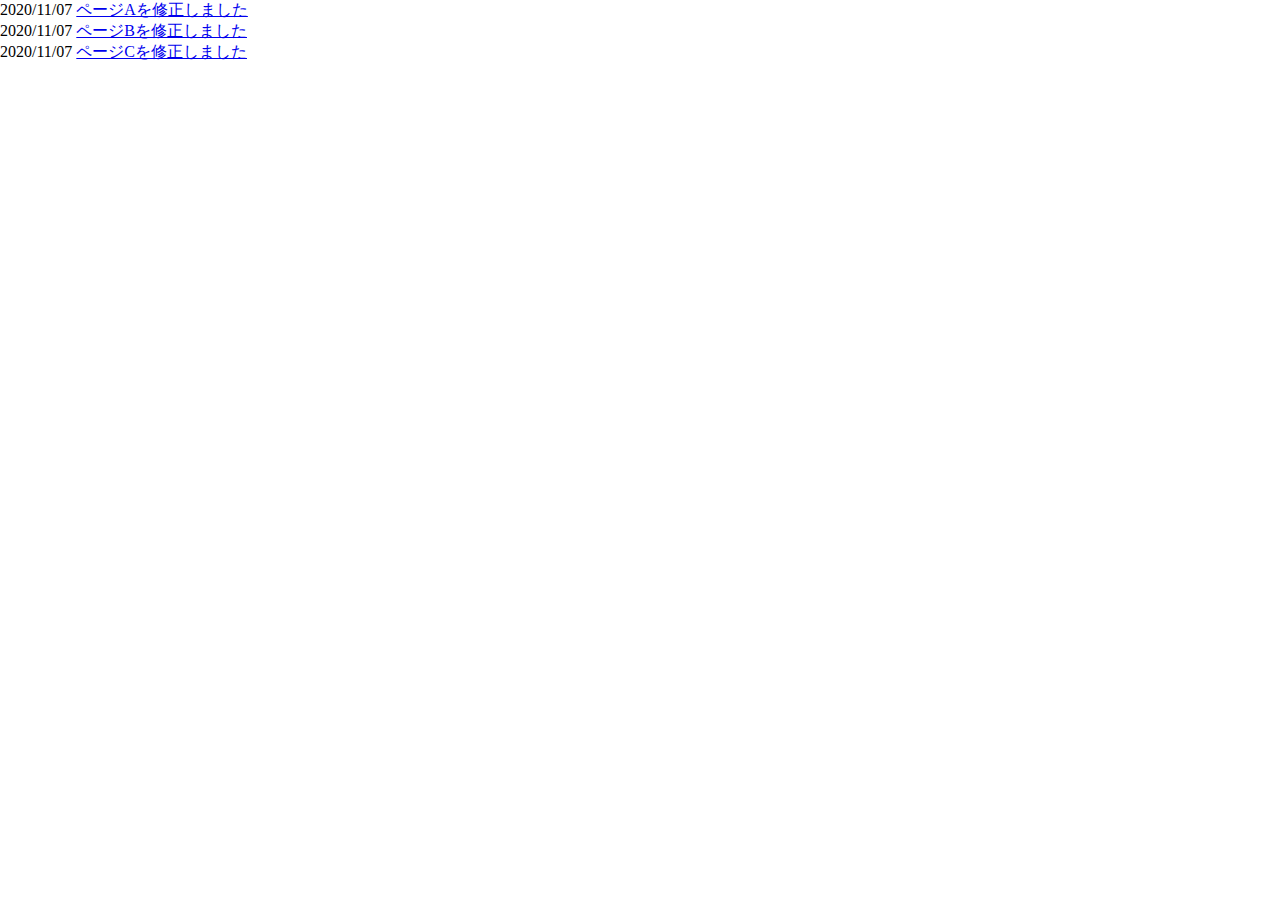
<file: keeper情報.html>
<!DOCTYPE html>
<html lang="ja">

<head>
  <meta charset="UTF-8">
  <title>Document</title>
  <link rel="stylesheet" href="keeper情報.css">
  <meta name="viewport"
  content="width=320,height=480,initial-scale=1.0,minimum-scale=1.0,maximum-scale=2.0,user-scalable=yes" />
</head>

<body>
  <p>2020/11/07 <a href="#" target="_parent">ページAを修正しました</a></p>
  <p>2020/11/07 <a href="#" target="_parent">ページBを修正しました</a></p>
  <p>2020/11/07 <a href="#" target="_parent">ページCを修正しました</a></p>
</body>

</html>
</file>
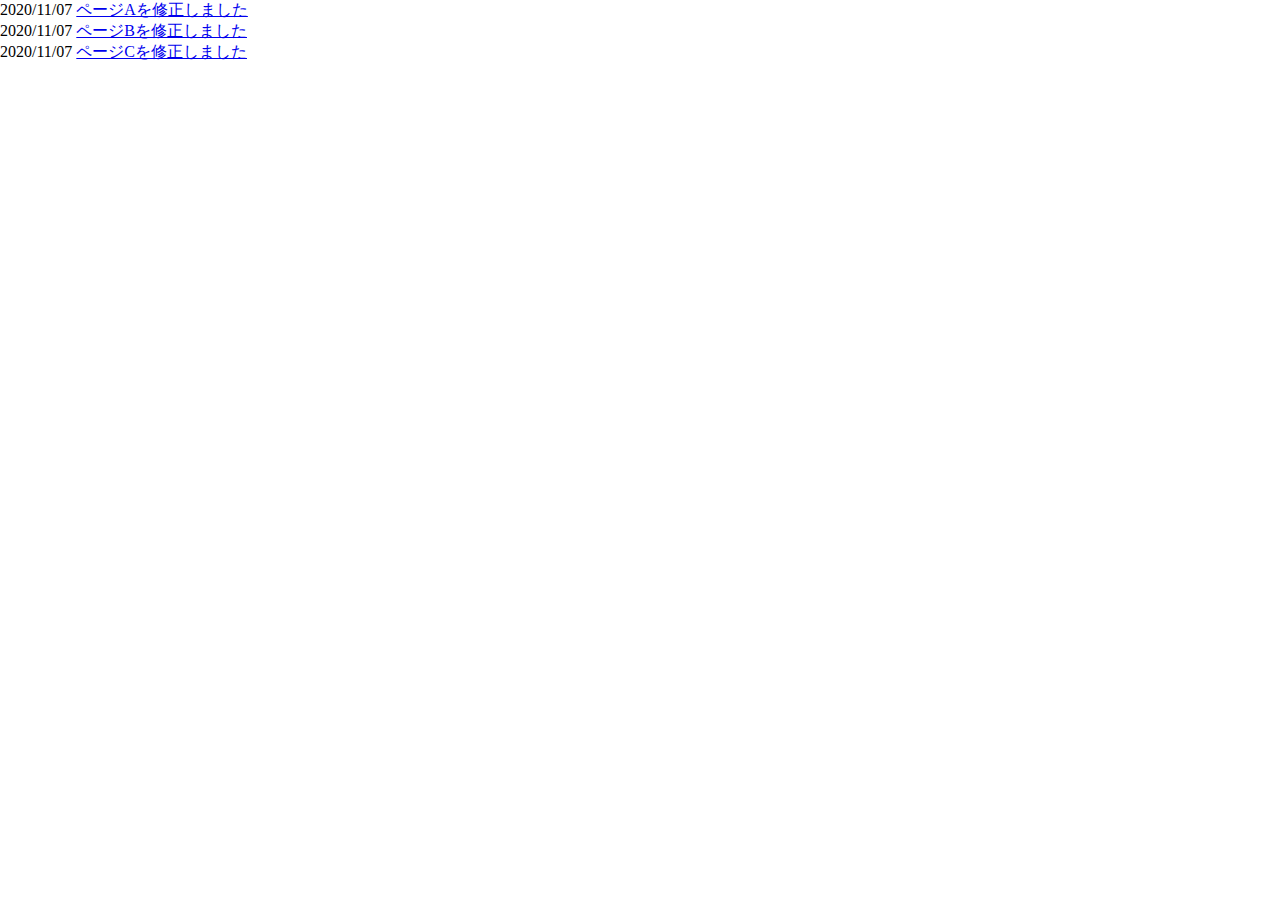
<file: news.html>
<!DOCTYPE html>
<html lang="ja">

<head>
  <meta charset="UTF-8">
  <title>Document</title>
  <link rel="stylesheet" href="news.css">
  <meta name="viewport"
  content="width=320,height=480,initial-scale=1.0,minimum-scale=1.0,maximum-scale=2.0,user-scalable=yes" />
</head>

<body>
  <p>2020/11/07 <a href="#" target="_parent">ページAを修正しました</a></p>
  <p>2020/11/07 <a href="#" target="_parent">ページBを修正しました</a></p>
  <p>2020/11/07 <a href="#" target="_parent">ページCを修正しました</a></p>
</body>

</html>
</file>
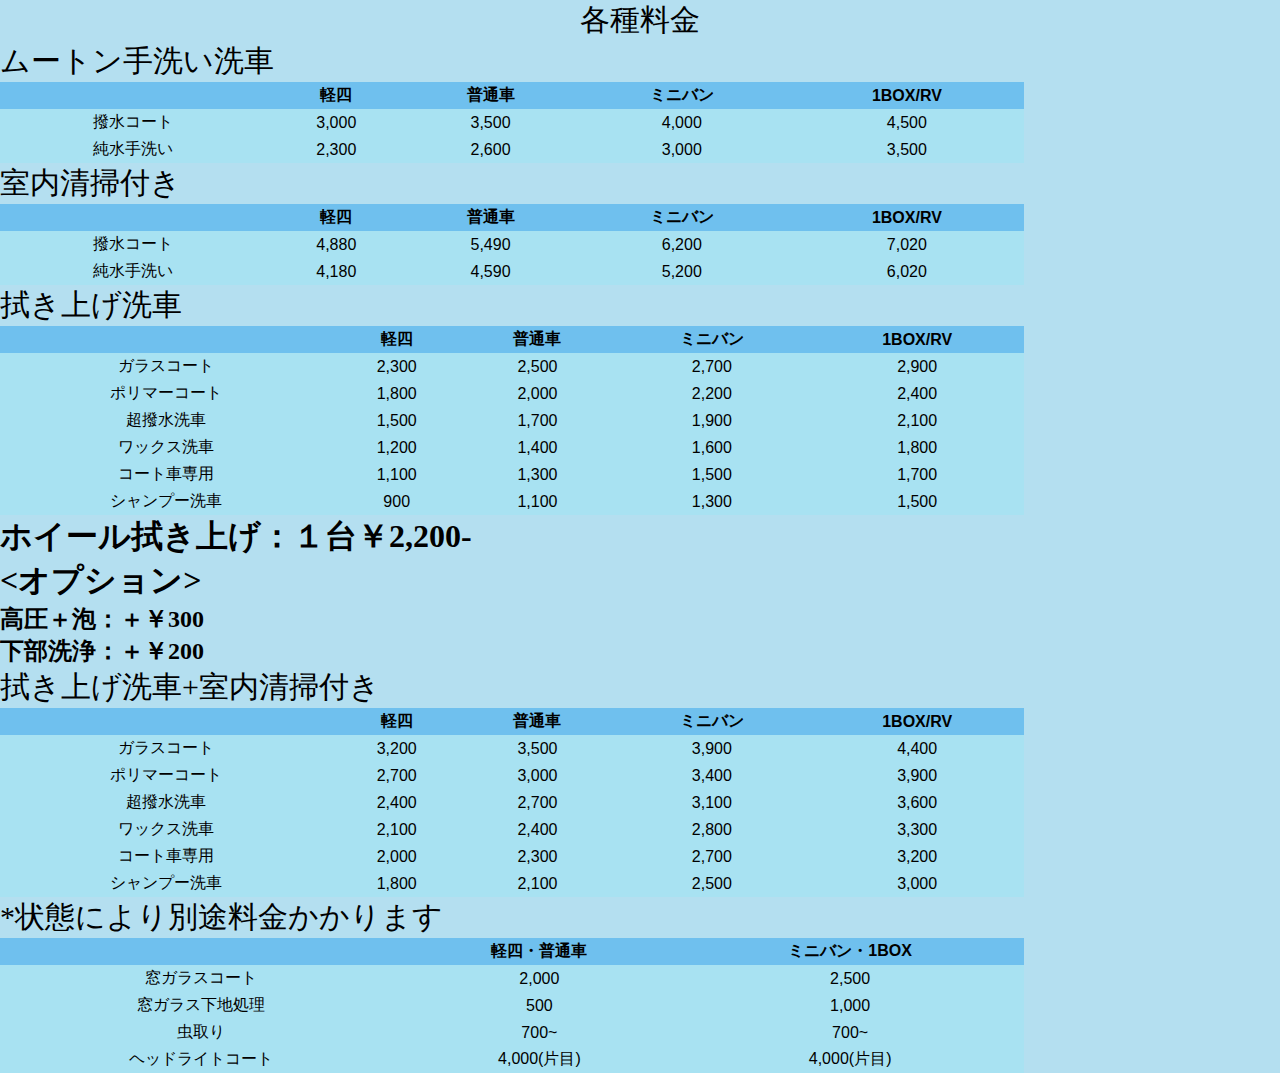
<file: price.html>
<!DOCTYPE html>
<html lang="ja" dir="ltr">
  <head>
    <meta charset="utf-8">
    <title>各種料金</title>
    <link rel="stylesheet" href="price.css">
    <meta name="viewport"content="width=320,height=480,initial-scale=1.0,minimum-scale=1.0,maximum-scale=2.0,user-scalable=yes" />
  </head>
  <body>
    <header>
        <p>各種料金</p>
    </header>
    <main>
      <aside class="wash">
        <p>ムートン手洗い洗車</p>
        <table>
          <tr>
            <th></th>
            <th>軽四</th>
            <th>普通車</th>
            <th>ミニバン</th>
            <th>1BOX/RV</th>
          </tr>
          <tr>
            <td>撥水コート</td>
            <td>3,000</td>
            <td>3,500</td>
            <td>4,000</td>
            <td>4,500</td>
          </tr>
          <tr>
            <td>純水手洗い</td>
            <td>2,300</td>
            <td>2,600</td>
            <td>3,000</td>
            <td>3,500</td>
          </tr>
        </table>
        <p>室内清掃付き</p>
        <table>
          <tr>
            <th></th>
            <th>軽四</th>
            <th>普通車</th>
            <th>ミニバン</th>
            <th>1BOX/RV</th>
          </tr>
          <tr>
            <td>撥水コート</td>
            <td>4,880</td>
            <td>5,490</td>
            <td>6,200</td>
            <td>7,020</td>
          </tr>
          <tr>
            <td>純水手洗い</td>
            <td>4,180</td>
            <td>4,590</td>
            <td>5,200</td>
            <td>6,020</td>
          </tr>
        </table>
      </aside>
      <aside class="carwash">
        <p>拭き上げ洗車</p>
        <table>
          <tr>
            <th></th>
            <th>軽四</th>
            <th>普通車</th>
            <th>ミニバン</th>
            <th>1BOX/RV</th>
          </tr>
          <tr>
            <td>ガラスコート</td>
            <td>2,300</td>
            <td>2,500</td>
            <td>2,700</td>
            <td>2,900</td>
          </tr>
          <tr>
            <td>ポリマーコート</td> 
            <td>1,800</td>
            <td>2,000</td>
            <td>2,200</td>
            <td>2,400</td>           
          </tr>
          <tr>
            <td>超撥水洗車</td>
            <td>1,500</td>
            <td>1,700</td>
            <td>1,900</td>
            <td>2,100</td>
          </tr>
          <tr>
            <td>ワックス洗車</td>
            <td>1,200</td>
            <td>1,400</td>
            <td>1,600</td>
            <td>1,800</td>
          </tr>
          <tr>
            <td>コート車専用</td>
            <td>1,100</td>
            <td>1,300</td>
            <td>1,500</td>
            <td>1,700</td>
          </tr>
          <tr>
            <td>シャンプー洗車</td>
            <td>900</td>
            <td>1,100</td>
            <td>1,300</td>
            <td>1,500</td>
          </tr>
        </table>
        <h1>ホイール拭き上げ：１台￥2,200-</h1>
        <h1><オプション></h1>
        <h2>高圧＋泡：＋￥300</h2>
        <h2>下部洗浄：＋￥200</h2>
      </aside>
      <aside class="carwash">
        <p>拭き上げ洗車+室内清掃付き</p>
        <table>
          <tr>
            <th></th>
            <th>軽四</th>
            <th>普通車</th>
            <th>ミニバン</th>
            <th>1BOX/RV</th>
          </tr>
          <tr>
            <td>ガラスコート</td>
            <td>3,200</td>
            <td>3,500</td>
            <td>3,900</td>
            <td>4,400</td>
          </tr>
          <tr>
            <td>ポリマーコート</td>
            <td>2,700</td>
            <td>3,000</td>
            <td>3,400</td>
            <td>3,900</td>
          </tr>
          <tr>
            <td>超撥水洗車</td>
            <td>2,400</td>
            <td>2,700</td>
            <td>3,100</td>
            <td>3,600</td>
          </tr>
          <tr>
            <td>ワックス洗車</td>
            <td>2,100</td>
            <td>2,400</td>
            <td>2,800</td>
            <td>3,300</td>
          </tr>
          <tr>
            <td>コート車専用</td>
            <td>2,000</td>
            <td>2,300</td>
            <td>2,700</td>
            <td>3,200</td>
          </tr>
          <tr>
            <td>シャンプー洗車</td>
            <td>1,800</td>
            <td>2,100</td>
            <td>2,500</td>
            <td>3,000</td>
          </tr>
        </table>
      </aside>
      <aside class="car">
        <p>
          *状態により別途料金かかります
        </p>
        <table>
          <tr>
            <th></th>
            <th>軽四・普通車</th>
            <th>ミニバン・1BOX</th>
          </tr>
          <tr>
            <td>窓ガラスコート</td>
            <td>2,000</td>
            <td>2,500</td>
          </tr>
          <tr>
            <td>窓ガラス下地処理</td>
            <td>500</td>
            <td>1,000</td>
          </tr>
          <tr>
            <td>虫取り</td>
            <td>700~</td>
            <td>700~</td>
          </tr>
          <tr>
            <td>ヘッドライトコート</td>
            <td>4,000(片目)</td>
            <td>4,000(片目)</td>
          </tr>
        </table>
      </aside>
    </main>
  </body>
</html>
</file>
<file: keeper情報.css>
*{
    padding: 0;
    margin: 0;
}
body{
    width: 100%;
}
@media screen and (max-width:324px){ 
body p{
    font-size: 10px;
}
body p a{
    font-size: 10px;
}
}
</file>
<file: news.css>
*{
    padding: 0;
    margin: 0;
}
body{
    width: 100%;
}
@media screen and (max-width:324px){ 
body p{
    font-size: 10px;
}
body p a{
    font-size: 10px;
}
}
</file>
<file: price.css>
*{
  margin: 0;
  padding: 0;
}
body{
  background-color: rgb(180, 223, 240);
}
header p{
  text-align: center;
  font-size: 30px;
  color: black;
  background-color: rgb(180, 223, 240);
}
.wash p{
  text-align: left;
  font-size: 30px;
  color: black;
  width: 300px;
}
table {
  border-collapse: collapse; /* 隣接するセルの罫線を重ねて表示する */
  font-family: "メイリオ", sans-serif;/* フォントのスタイルを指定する */
  color: #000000; /* フォントの色を指定する */
  width: 80%; /* テーブルの横幅を指定する */
  }
  td, th {
  background-color: rgba(142, 234, 247, 0.3);/* 背景色を指定する */
  text-align: center; /* インライン要素の位置を指定する */
  padding: 3px; /* 要素の余白を指定する(上下左右) */
  }
  th {
  background-color: #6fc0ee; /* 見出しの背景色を指定する */
  }
  .staff p{
    text-align: left;
    font-size: 30px;
    color: black;
    width: 500px;  
  }
  .carwash p{
    text-align: left;
    font-size: 30px;
    color: black;
    width: 500px; 
  }
  .car p{
    text-align: left;
    font-size: 30px;
    color: black;
    width: 500px;   
  }
</file>
